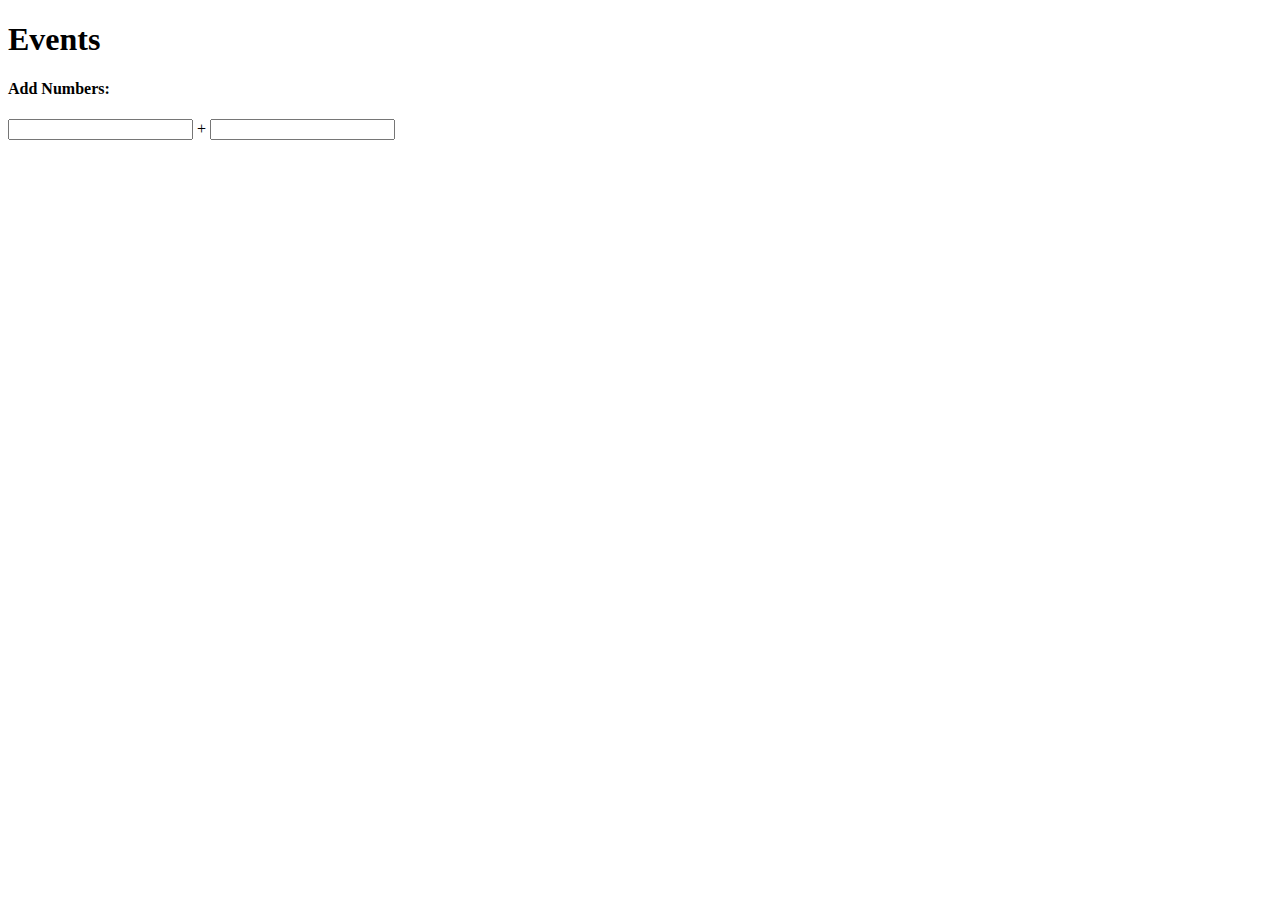
<file: event.html>
<!DOCTYPE html>
<html class="event">
<head>
<meta charset="utf-8">
<title>Event</title>
  <meta name="description" content="">
  <meta name="viewpoint" content="width=device-width">

</head>
<body>
  <header>
    <h1>Events</h1>
  </header>

<main>
  <h4>Add Numbers:</h4>
  <p>
    <input id="num-one"> + <input id="num-two">
  </p>
  <p id="add-sum"></p>

  <script src="js/event.js">

  </script>
</main>
</body>
</html>
</file>
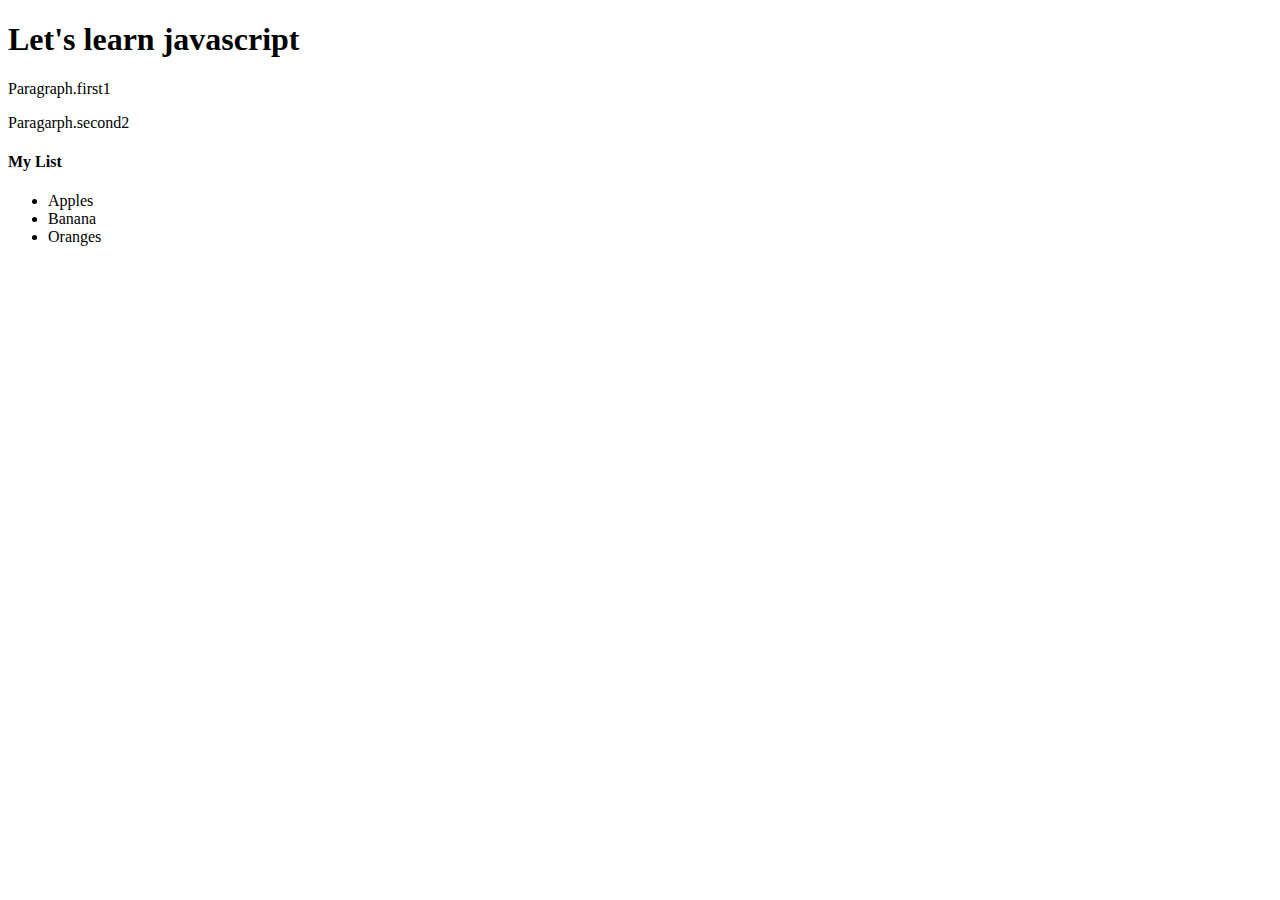
<file: jsindex.html>
<!DOCTYPE html>
<html class="no-js">
<head>
<meta charset="utf-8">
<title>js</title>
  <meta name="description" content="">
  <meta name="viewpoint" content="width=device-width">

</head>
<body>
  <div class="container">

      <h1>Let's learn javascript</h1>
      <p>Paragraph.first1</p>
      <p>Paragarph.second2</p>
      <h4>My List</h4>
  <ul id="checklistdo">
    <li>Apples</li>
    <li>Banana</li>
    <li class="done">Oranges</li>
  </ul>
  </div>
  <script src="scripts/main.js">

  </script>
</body>
</html>
</file>
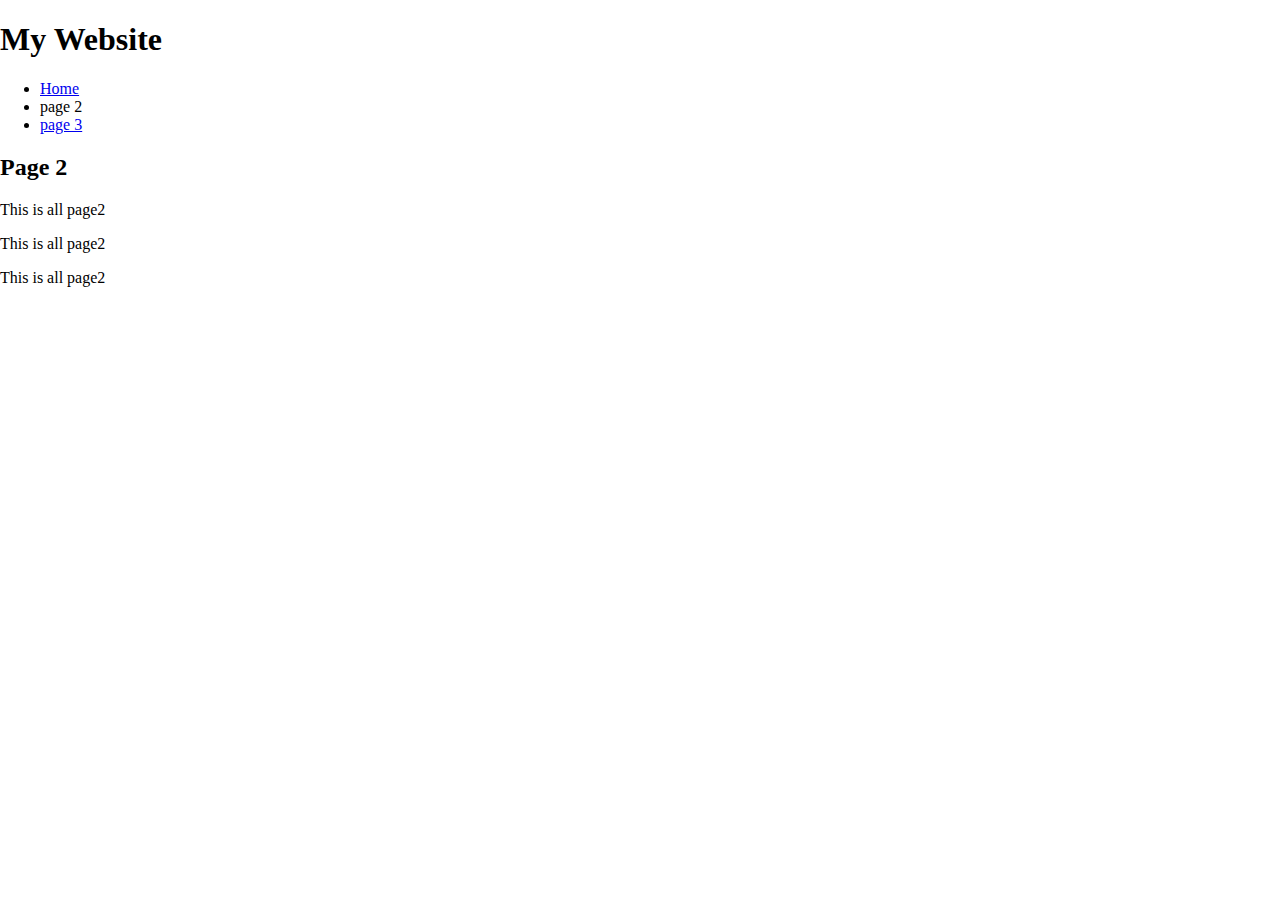
<file: page2.html>
<!doctype html>

<html>
 <head> 
 	<title>Page#2</title>
 	<link href="styles/main.css" rel="stylesheet" type="text/css" />
 </head>

 <body>
 	<h1>My Website</h1>
 	<ul>
 		<li><a href="index.html">Home</a> </li>
 		<li class="secondary">page 2 </li>
 		<li><a href="page3.html">page 3</a></li>
 	</ul>
 	<h2> Page 2</h2>
    <p>This is all page2 </p>
    <p class="secondary">This is all page2 </p>
    <p id="special">This is all page2 </p>

 </body>
</html>
</file>
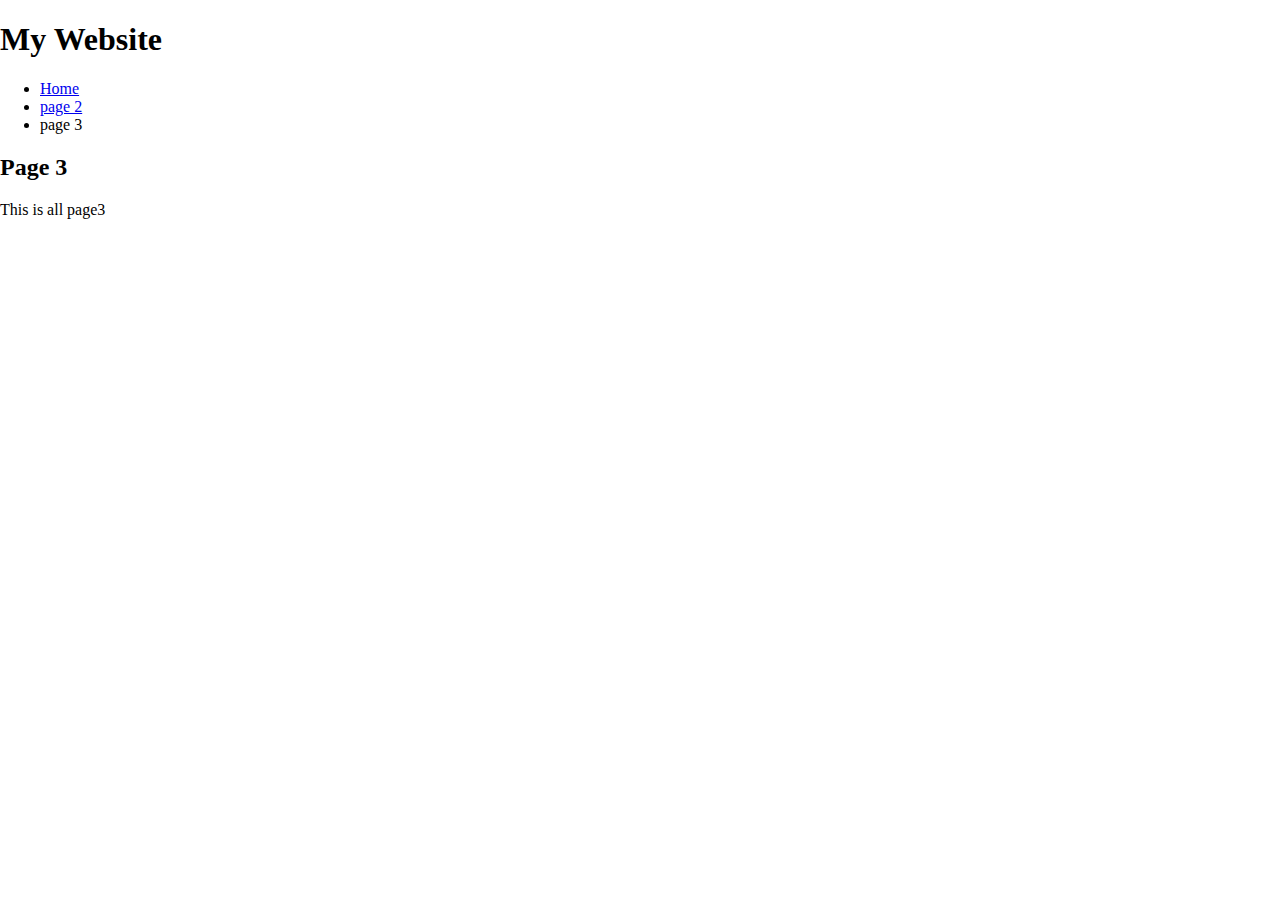
<file: page3.html>
<!doctype html>

<html>
 <head> 
 	<title>Page#3</title>
 	<link href="styles/main.css" rel="stylesheet" type="text/css" />
 </head>

 <body>
 	<h1>My Website</h1>
 	<ul>
 		<li><a href="index.html">Home</a> </li>
 		<li><a href="page3.html">page 2 </a></li>
 		<li>page 3</li>
 	</ul>
 	<h2> Page 3</h2>
    <p>This is all page3 </p>

 </body>
</html>
</file>
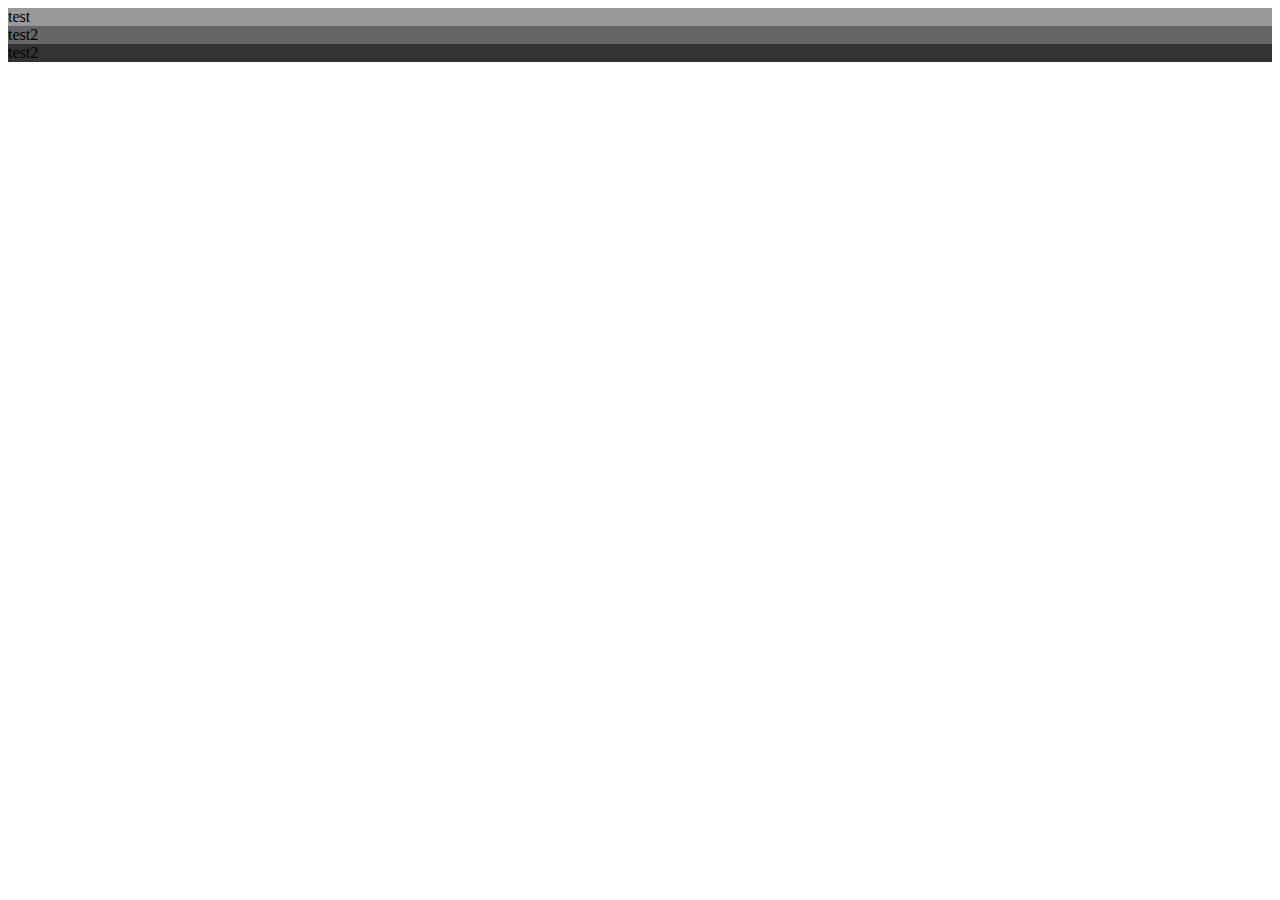
<file: ssjbootstrap4.html>
<!doctype html>
<html>
    <head>
      <title>Bootstrap Layouts</title>
      <link rel="stylesheet" href="styles/mainbootstrap.css">
      <link rel="stylesheet" href="https://maxcdn.bootstrapcdn.com/bootstrap/4.0.0-beta/css/bootstrap.min.css" integrity="sha384-/Y6pD6FV/Vv2HJnA6t+vslU6fwYXjCFtcEpHbNJ0lyAFsXTsjBbfaDjzALeQsN6M" crossorigin="anonymous">




    </head>
    <body>

      <header>
      </header>

      <div class="container">
        <div class="row">
          <div class="darkBG col-sm-4 col-xs-6">test</div>
          <div class="darkerBG col-sm-4 col-xs-3">test2</div>
          <div class="darkestBG col-sm-4 col-xs-3">test2</div>
        </div>
      </div>


    <script src="https://maxcdn.bootstrapcdn.com/bootstrap/4.0.0-beta/js/bootstrap.min.js" integrity="sha384-h0AbiXch4ZDo7tp9hKZ4TsHbi047NrKGLO3SEJAg45jXxnGIfYzk4Si90RDIqNm1" crossorigin="anonymous"></script>
    </body>

</html>
</file>
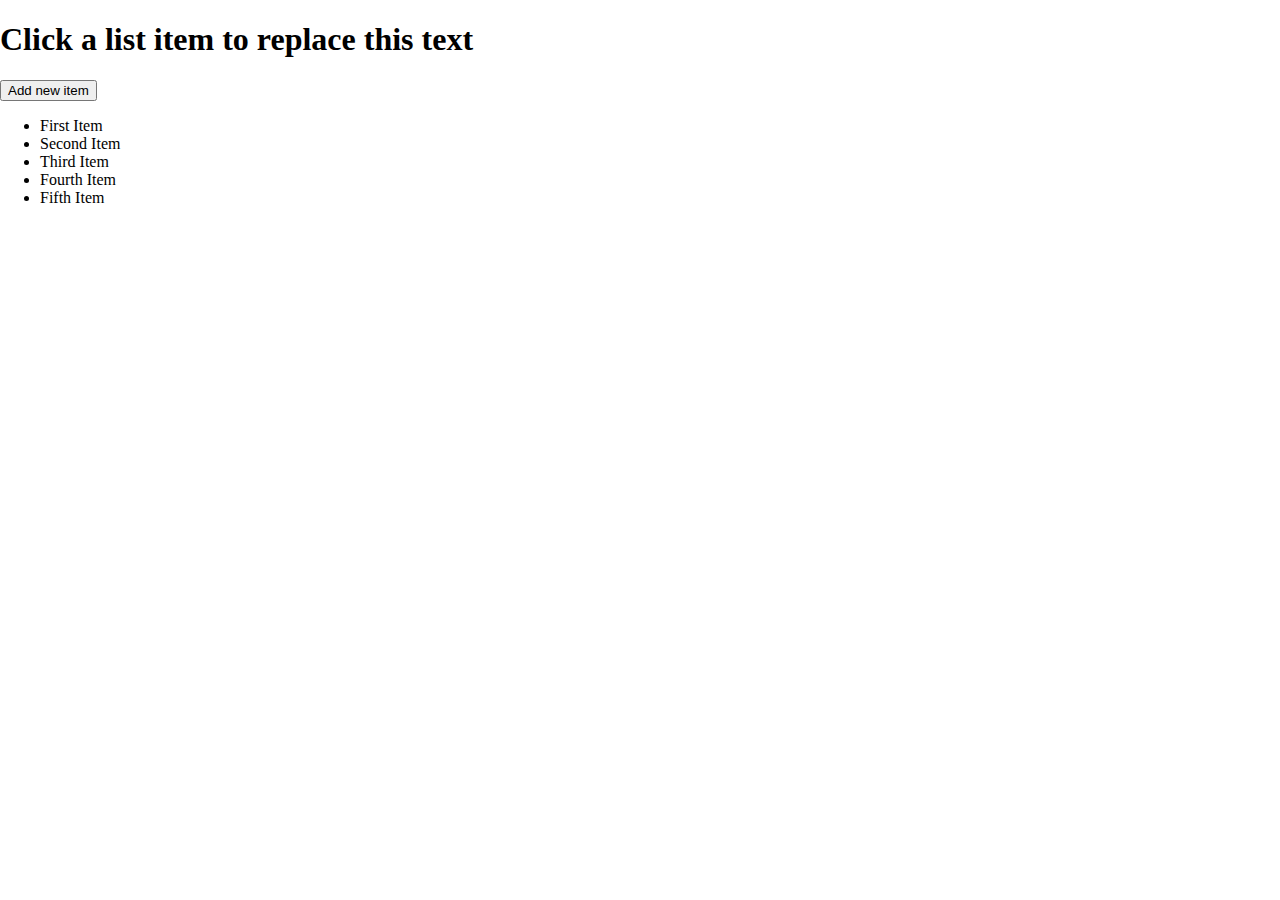
<file: ssjjava.html>
<!doctype html>
<html>
  <head>
    <meta name="viewport" content="width=device-width, initial-scale=1" charset="utf-8" />
    <title>JavaScript</title>
    <link rel="stylesheet" href="styles/main.css">
  </head>
  <body>
  <h1 id="our-headline">Click a list item to replace this text</h1>
    <button id="our-button">Add new item</button>
    <ul id="our-list">
      <li>First Item</li>
      <li>Second Item</li>
      <li>Third Item</li>
      <li>Fourth Item</li>
      <li>Fifth Item</li>
    </ul>
    <script src="js/main.js"><script>

    </script>
  </body>
</html>
</file>
<file: styles/main.css>
body{
	margin: 0;

}
header{
	background: #999;
	color: white;
	padding: 15px 15pc 0 15px;
}


header h1{
	margin: 0;
	display: inline;
}

nav ul{
	margin:0;
	padding: 0 0 0 15px;
	display: inline;
}

nav ul li{
	background: black;
	color: white;
	display: inline-block;
	list-style-type: none;
	padding: 5px 15px;
	}

nav ul li a{
	color: white;
}

.row{
	clear: both;
}

.col{
	background: #333;
	border-radius: 5px;
	padding: 10px .5px;
	margin: 1%;
	color: white;
	float: left;
	width: 31%;
}

.active{
	background: red;
}
footer{
	clear: both;
}
</file>
<file: styles/mainbootstrap.css>
.darkBG{
  background: #999;
}

.darkerBG{
  background: #666;
}

.darkestBG{
  background: #333;
}
</file>
